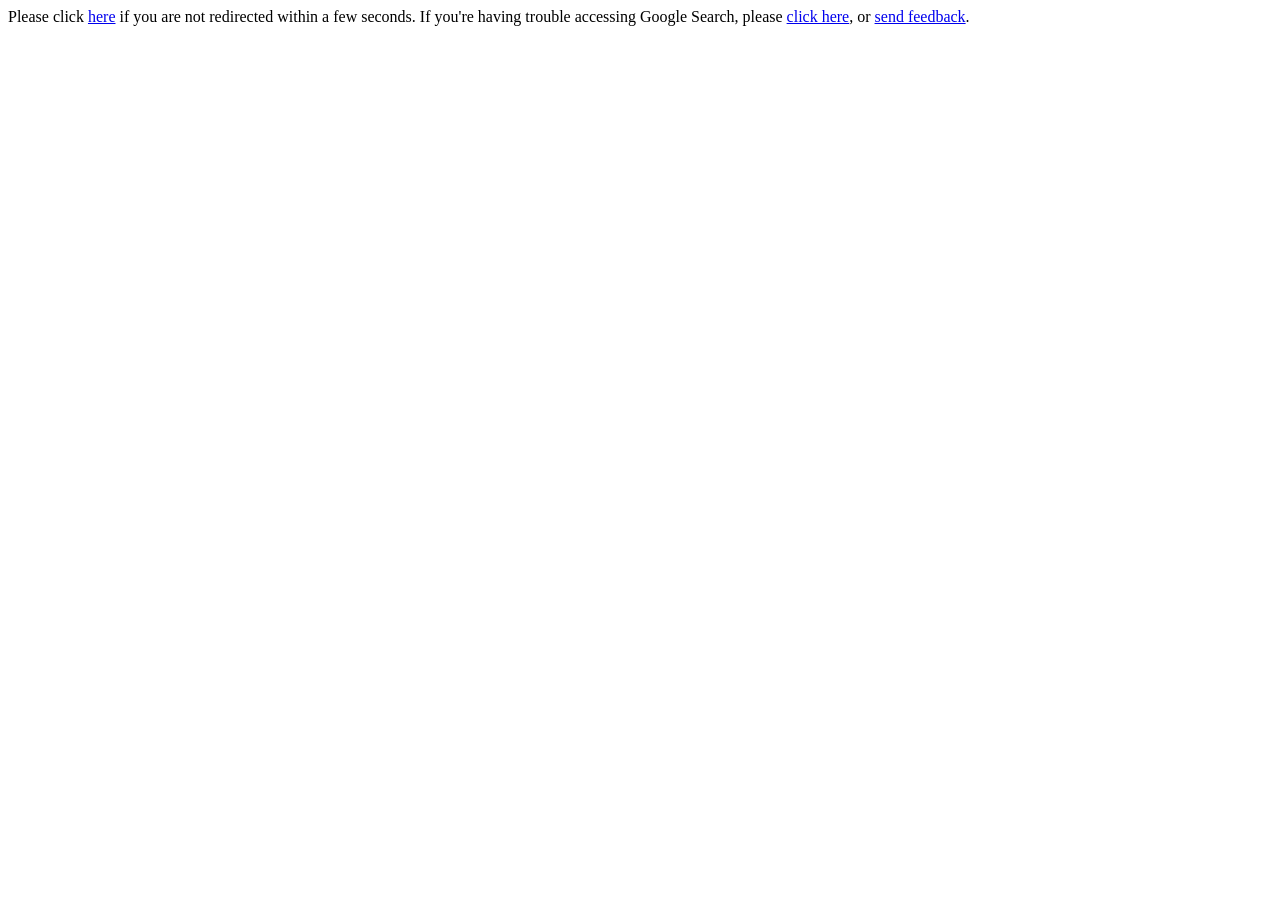
<file: tests/fixtures/google_enablejs_shell.html>
<!doctype html>
<!-- Minimized from the saved Google response: scripts and request tokens removed.
     No research results are represented by this fixture. -->
<html><head><title>Google Search</title>
<noscript><meta content="0;url=/httpservice/retry/enablejs" http-equiv="refresh"></noscript>
</head><body>
Please click <a href="/httpservice/retry/enablejs">here</a> if you are not redirected within a few seconds.
If you're having trouble accessing Google Search, please
<a href="/search?q=childhood+cancer+early+diagnosis+methods">click here</a>,
or <a href="https://support.google.com/websearch">send feedback</a>.
</body></html>
</file>
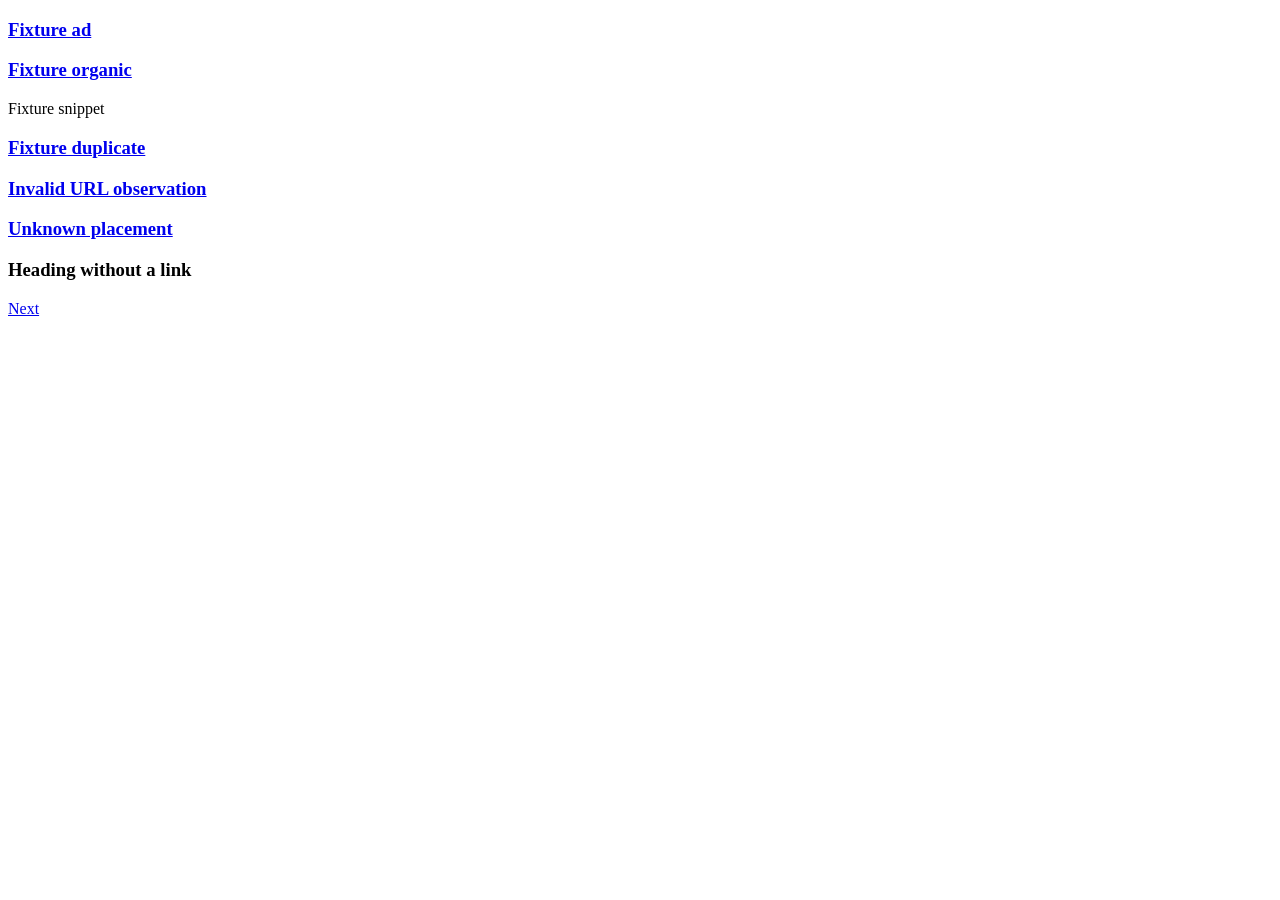
<file: tests/fixtures/results.html>
<!doctype html><title>Synthetic parser fixture — not a live response</title>
<div id="tads"><div data-text-ad><a href="https://ads.example/"><h3>Fixture ad</h3></a></div></div>
<div class="g"><a href="https://Example.org/page?utm_source=google&amp;id=1"><h3>Fixture organic</h3></a><div class="VwiC3b">Fixture snippet</div></div>
<div class="g"><a href="/url?q=https%3A%2F%2Fexample.org%2Fpage%3Fid%3D1"><h3>Fixture duplicate</h3></a></div>
<div class="g"><a href="javascript:void(0)"><h3>Invalid URL observation</h3></a></div>
<section><a href="https://unknown.example/"><h3>Unknown placement</h3></a></section>
<h3>Heading without a link</h3>
<a id="pnnext" href="/search?q=childhood+cancer+early+diagnosis+methods&amp;start=10">Next</a>
</file>
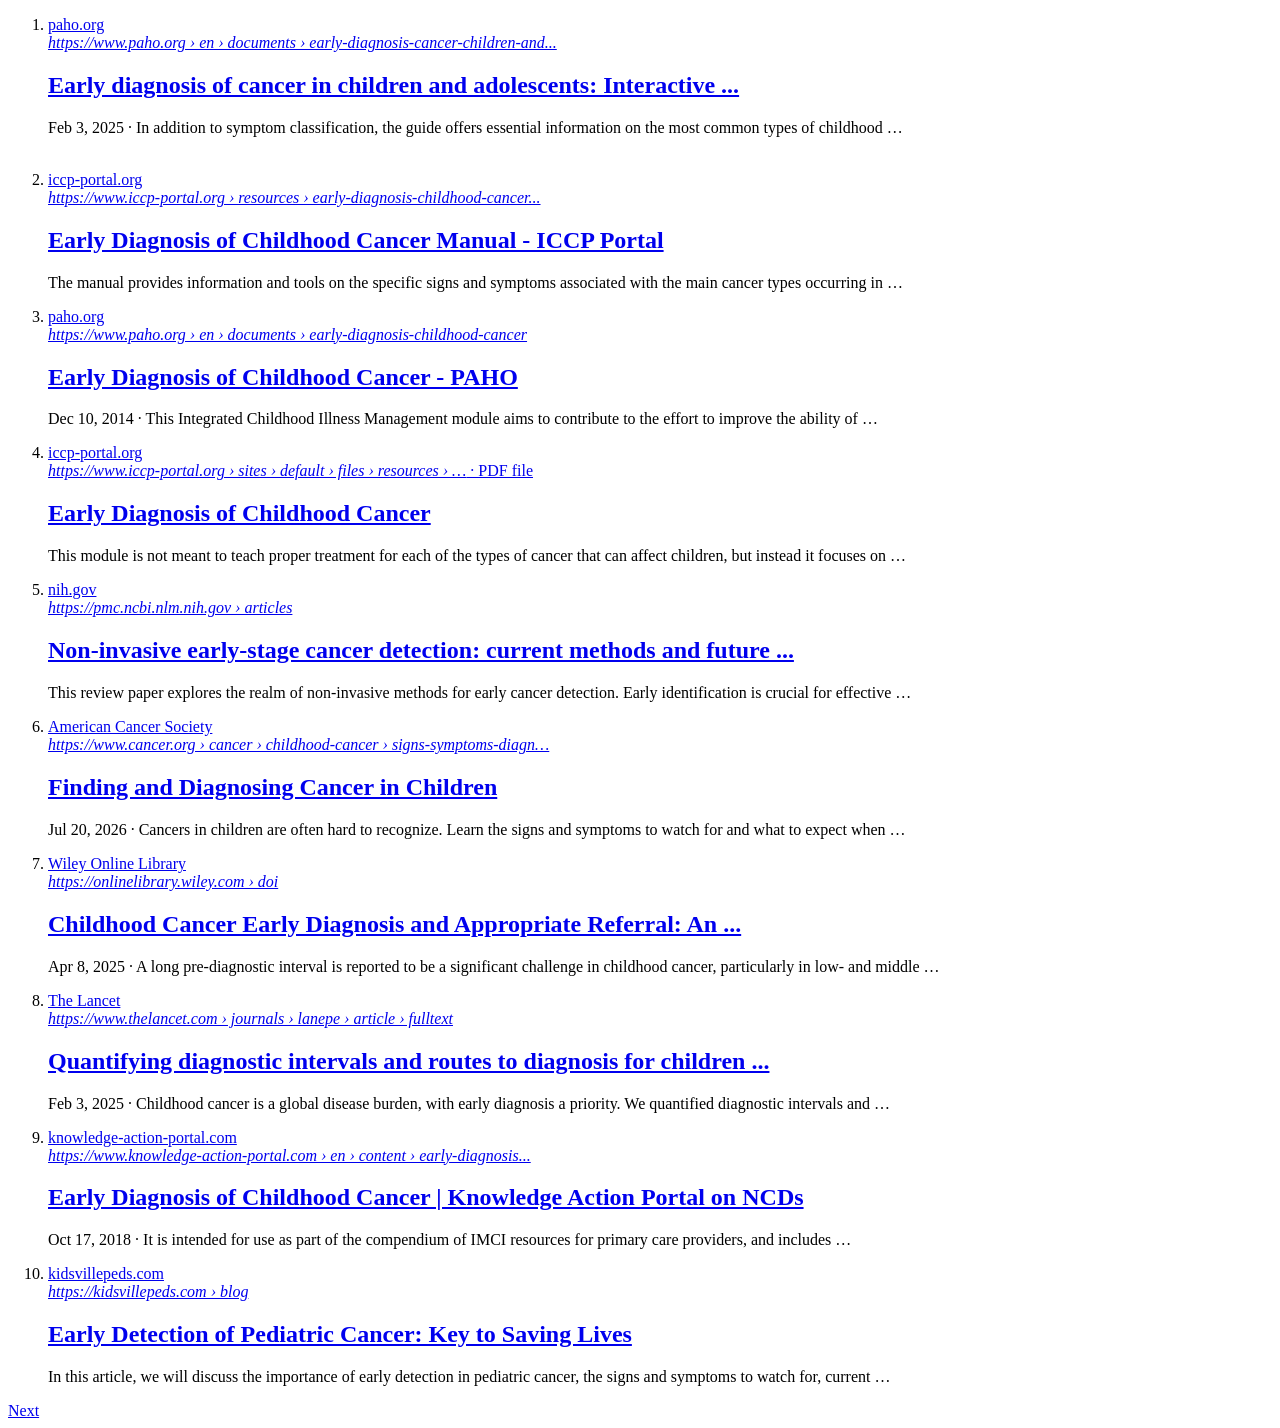
<file: tests/fixtures/scraperapi_bing.html>
<!doctype html><title>Sanitized provider fixture</title><ol id="b_results"><li class="b_algo" data-id="" iid="SERP.5492"><div class="b_tpcn"><a class="tilk" href="https://www.paho.org/en/documents/early-diagnosis-cancer-children-and-adolescents-interactive-quick-reference-guide"><div class="tpic"><div class="wr_fav"><div class="cico siteicon"><div class="rms_iac"></div></div></div></div><div class="tptxt"><div class="tptt">paho.org</div><div class="tpmeta"><div class="b_attribution"><cite>https://www.paho.org › en › documents › early-diagnosis-cancer-children-and...</cite></div></div></div></a></div><h2><a href="https://www.paho.org/en/documents/early-diagnosis-cancer-children-and-adolescents-interactive-quick-reference-guide">Early diagnosis of cancer in children and adolescents: Interactive ...</a></h2><div class="b_caption hasdl"><p class="b_lineclamp2"><span class="news_dt">Feb 3, 2025</span> · In addition to symptom classification, the guide offers essential information on the most common types of childhood …</p></div><div>   </div></li><li class="b_algo" data-id="" iid="SERP.5493"><div class="b_tpcn"><a class="tilk" href="https://www.iccp-portal.org/resources/early-diagnosis-childhood-cancer-manual"><div class="tpic"><div class="wr_fav"><div class="cico siteicon"><div class="rms_iac"></div></div></div></div><div class="tptxt"><div class="tptt">iccp-portal.org</div><div class="tpmeta"><div class="b_attribution"><cite>https://www.iccp-portal.org › resources › early-diagnosis-childhood-cancer...</cite></div></div></div></a></div><h2><a href="https://www.iccp-portal.org/resources/early-diagnosis-childhood-cancer-manual">Early Diagnosis of Childhood Cancer Manual - ICCP Portal</a></h2><div class="b_caption"><p class="b_lineclamp2">The manual provides information and tools on the specific signs and symptoms associated with the main cancer types occurring in …</p></div></li><li class="b_algo" data-id="" iid="SERP.5494"><div class="b_tpcn"><a class="tilk" href="https://www.paho.org/en/documents/early-diagnosis-childhood-cancer"><div class="tpic"><div class="wr_fav"><div class="cico siteicon"><div class="rms_iac"></div></div></div></div><div class="tptxt"><div class="tptt">paho.org</div><div class="tpmeta"><div class="b_attribution"><cite>https://www.paho.org › en › documents › early-diagnosis-childhood-cancer</cite></div></div></div></a></div><h2><a href="https://www.paho.org/en/documents/early-diagnosis-childhood-cancer">Early Diagnosis of Childhood Cancer - PAHO</a></h2><div class="b_caption"><p class="b_lineclamp2"><span class="news_dt">Dec 10, 2014</span> · This Integrated Childhood Illness Management module aims to contribute to the effort to improve the ability of …</p></div></li><li class="b_algo" data-id="" iid="SERP.5495"><div class="b_tpcn"><a class="tilk" href="https://www.iccp-portal.org/sites/default/files/resources/Manual%20AIEPI_ENG.pdf"><div class="tpic"><div class="wr_fav"><div class="cico siteicon"><div class="rms_iac"></div></div></div></div><div class="tptxt"><div class="tptt">iccp-portal.org</div><div class="tpmeta"><div class="b_attribution"><cite>https://www.iccp-portal.org › sites › default › files › resources › …</cite> · PDF file</div></div></div></a></div><h2><a href="https://www.iccp-portal.org/sites/default/files/resources/Manual%20AIEPI_ENG.pdf">Early Diagnosis of Childhood Cancer</a></h2><div class="b_caption"><p class="b_lineclamp2">This module is not meant to teach proper treatment for each of the types of cancer that can affect children, but instead it focuses on …</p></div></li><li class="b_algo" data-id="" iid="SERP.5496"><div class="b_tpcn"><a class="tilk" href="https://pmc.ncbi.nlm.nih.gov/articles/PMC11663200/"><div class="tpic"><div class="wr_fav"><div class="cico siteicon"><div class="rms_iac"></div></div></div></div><div class="tptxt"><div class="tptt">nih.gov</div><div class="tpmeta"><div class="b_attribution"><cite>https://pmc.ncbi.nlm.nih.gov › articles</cite></div></div></div></a></div><h2><a href="https://pmc.ncbi.nlm.nih.gov/articles/PMC11663200/">Non-invasive early-stage cancer detection: current methods and future ...</a></h2><div class="b_caption"><p class="b_lineclamp2">This review paper explores the realm of non-invasive methods for early cancer detection. Early identification is crucial for effective …</p></div></li><li class="b_algo" data-id="" iid="SERP.5497"><div class="b_tpcn"><a class="tilk" href="https://www.cancer.org/cancer/childhood-cancer/signs-symptoms-diagnosis.html"><div class="tpic"><div class="wr_fav"><div class="cico siteicon"><div class="rms_iac"></div></div></div></div><div class="tptxt"><div class="tptt">American Cancer Society</div><div class="tpmeta"><div class="b_attribution"><cite>https://www.cancer.org › cancer › childhood-cancer › signs-symptoms-diagn…</cite></div></div></div></a></div><h2><a href="https://www.cancer.org/cancer/childhood-cancer/signs-symptoms-diagnosis.html">Finding and Diagnosing Cancer in Children</a></h2><div class="b_caption"><p class="b_lineclamp2"><span class="news_dt">Jul 20, 2026</span> · Cancers in children are often hard to recognize. Learn the signs and symptoms to watch for and what to expect when …</p></div></li><li class="b_algo" data-id="" iid="SERP.5498"><div class="b_tpcn"><a class="tilk" href="https://onlinelibrary.wiley.com/doi/10.1002/pbc.31702?msockid=20e7acef729d648e1c41b4ff73906532"><div class="tpic"><div class="wr_fav"><div class="cico siteicon"><div class="rms_iac"></div></div></div></div><div class="tptxt"><div class="tptt">Wiley Online Library</div><div class="tpmeta"><div class="b_attribution"><cite>https://onlinelibrary.wiley.com › doi</cite></div></div></div></a></div><h2><a href="https://onlinelibrary.wiley.com/doi/10.1002/pbc.31702?msockid=20e7acef729d648e1c41b4ff73906532">Childhood Cancer Early Diagnosis and Appropriate Referral: An ...</a></h2><div class="b_caption"><p class="b_lineclamp2"><span class="news_dt">Apr 8, 2025</span> · A long pre-diagnostic interval is reported to be a significant challenge in childhood cancer, particularly in low- and middle …</p></div></li><li class="b_algo" data-id="" iid="SERP.5499"><div class="b_tpcn"><a class="tilk" href="https://www.thelancet.com/journals/lanepe/article/PIIS2666-7762(25)00121-8/fulltext"><div class="tpic"><div class="wr_fav"><div class="cico siteicon"><div class="rms_iac"></div></div></div></div><div class="tptxt"><div class="tptt">The Lancet</div><div class="tpmeta"><div class="b_attribution"><cite>https://www.thelancet.com › journals › lanepe › article › fulltext</cite></div></div></div></a></div><h2><a href="https://www.thelancet.com/journals/lanepe/article/PIIS2666-7762(25)00121-8/fulltext">Quantifying diagnostic intervals and routes to diagnosis for children ...</a></h2><div class="b_caption"><p class="b_lineclamp2"><span class="news_dt">Feb 3, 2025</span> · Childhood cancer is a global disease burden, with early diagnosis a priority. We quantified diagnostic intervals and …</p></div></li><li class="b_algo" data-id="" iid="SERP.5500"><div class="b_tpcn"><a class="tilk" href="https://www.knowledge-action-portal.com/en/content/early-diagnosis-childhood-cancer"><div class="tpic"><div class="wr_fav"><div class="cico siteicon"><div class="rms_iac"></div></div></div></div><div class="tptxt"><div class="tptt">knowledge-action-portal.com</div><div class="tpmeta"><div class="b_attribution"><cite>https://www.knowledge-action-portal.com › en › content › early-diagnosis...</cite></div></div></div></a></div><h2><a href="https://www.knowledge-action-portal.com/en/content/early-diagnosis-childhood-cancer">Early Diagnosis of Childhood Cancer | Knowledge Action Portal on NCDs</a></h2><div class="b_caption"><p class="b_lineclamp2"><span class="news_dt">Oct 17, 2018</span> · It is intended for use as part of the compendium of IMCI resources for primary care providers, and includes …</p></div></li><li class="b_algo" data-id="" iid="SERP.5501"><div class="b_tpcn"><a class="tilk" href="https://kidsvillepeds.com/blog/1255723-early-detection-of-pediatric-cancer-importance-and-strategies-for-saving-lives/"><div class="tpic"><div class="wr_fav"><div class="cico siteicon"><div class="rms_iac"></div></div></div></div><div class="tptxt"><div class="tptt">kidsvillepeds.com</div><div class="tpmeta"><div class="b_attribution"><cite>https://kidsvillepeds.com › blog</cite></div></div></div></a></div><h2><a href="https://kidsvillepeds.com/blog/1255723-early-detection-of-pediatric-cancer-importance-and-strategies-for-saving-lives/">Early Detection of Pediatric Cancer: Key to Saving Lives</a></h2><div class="b_caption"><p class="b_lineclamp2">In this article, we will discuss the importance of early detection in pediatric cancer, the signs and symptoms to watch for, current …</p></div></li></ol><a class="sb_pagN" href="https://www.bing.com/search?q=childhood+cancer+early+diagnosis+methods&first=11">Next</a>
</file>
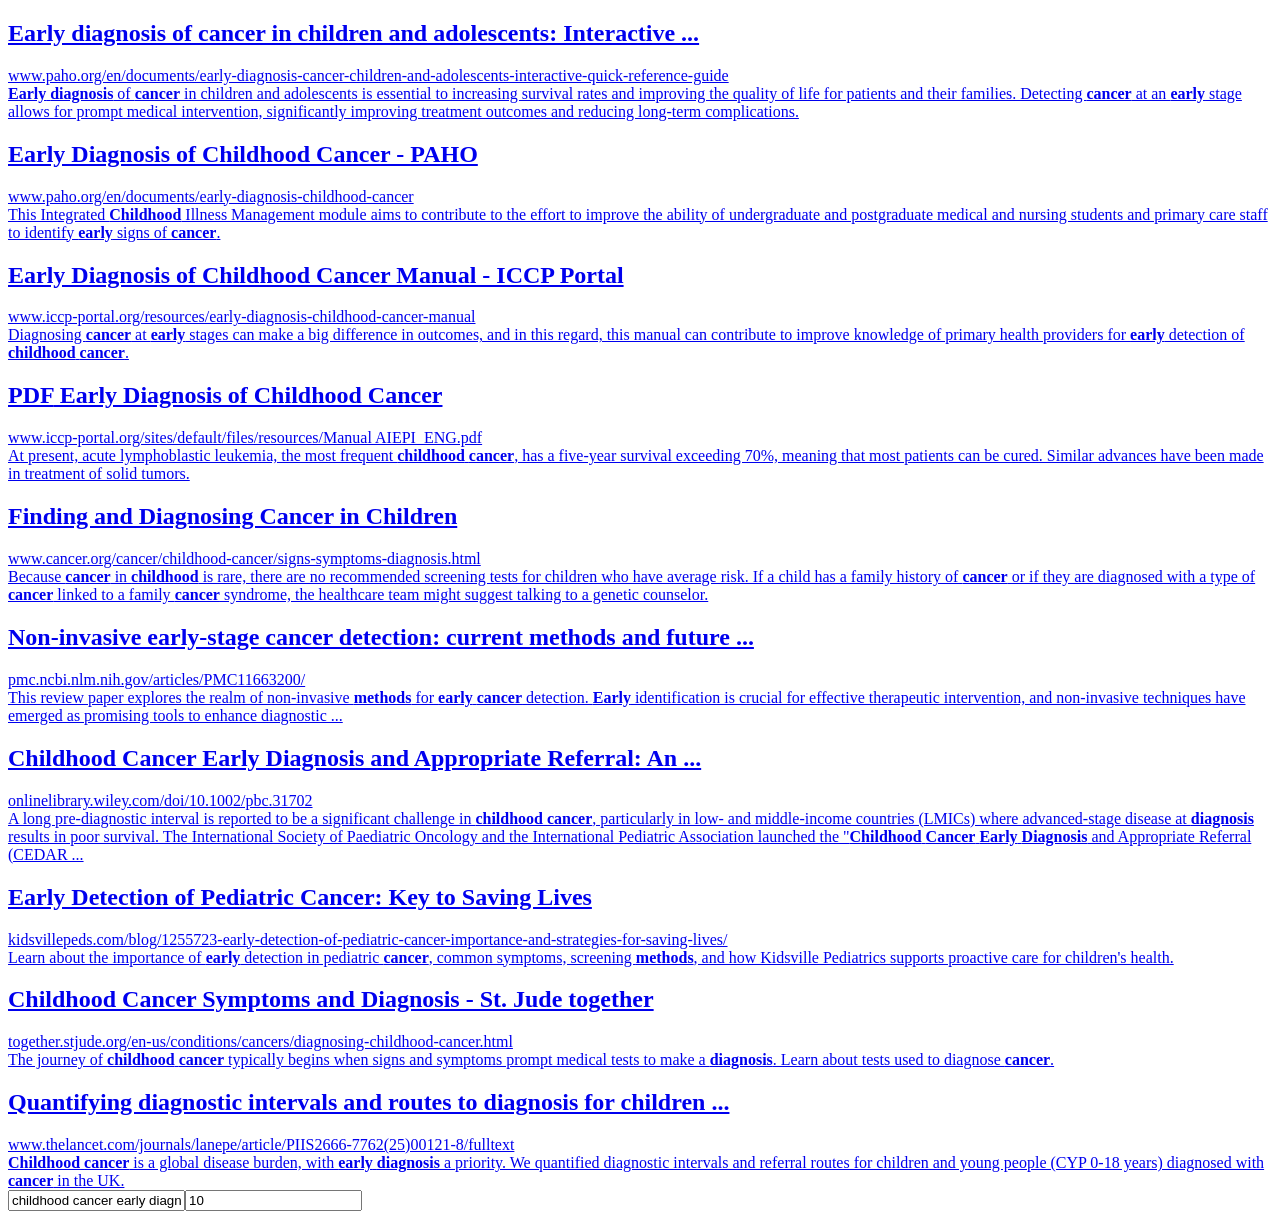
<file: tests/fixtures/scraperapi_duckduckgo.html>
<!doctype html><title>Sanitized provider fixture</title><div class="result results_links results_links_deep web-result">
<div class="links_main links_deep result__body"> <!-- This is the visible part -->
<h2 class="result__title">
<a class="result__a" href="https://www.paho.org/en/documents/early-diagnosis-cancer-children-and-adolescents-interactive-quick-reference-guide">Early diagnosis of cancer in children and adolescents: Interactive ...</a>
</h2>
<div class="result__extras">
<div class="result__extras__url">
<span class="result__icon">
<a href="https://www.paho.org/en/documents/early-diagnosis-cancer-children-and-adolescents-interactive-quick-reference-guide">

</a>
</span>
<a class="result__url" href="https://www.paho.org/en/documents/early-diagnosis-cancer-children-and-adolescents-interactive-quick-reference-guide">
                            www.paho.org/en/documents/early-diagnosis-cancer-children-and-adolescents-interactive-quick-reference-guide
                          </a>
</div>
</div>
<a class="result__snippet" href="https://www.paho.org/en/documents/early-diagnosis-cancer-children-and-adolescents-interactive-quick-reference-guide"><b>Early</b> <b>diagnosis</b> of <b>cancer</b> in children and adolescents is essential to increasing survival rates and improving the quality of life for patients and their families. Detecting <b>cancer</b> at an <b>early</b> stage allows for prompt medical intervention, significantly improving treatment outcomes and reducing long-term complications.</a>
<div class="clear"></div>
</div>
</div><div class="result results_links results_links_deep web-result">
<div class="links_main links_deep result__body"> <!-- This is the visible part -->
<h2 class="result__title">
<a class="result__a" href="https://www.paho.org/en/documents/early-diagnosis-childhood-cancer">Early Diagnosis of Childhood Cancer - PAHO</a>
</h2>
<div class="result__extras">
<div class="result__extras__url">
<span class="result__icon">
<a href="https://www.paho.org/en/documents/early-diagnosis-childhood-cancer">

</a>
</span>
<a class="result__url" href="https://www.paho.org/en/documents/early-diagnosis-childhood-cancer">
                            www.paho.org/en/documents/early-diagnosis-childhood-cancer
                          </a>
</div>
</div>
<a class="result__snippet" href="https://www.paho.org/en/documents/early-diagnosis-childhood-cancer">This Integrated <b>Childhood</b> Illness Management module aims to contribute to the effort to improve the ability of undergraduate and postgraduate medical and nursing students and primary care staff to identify <b>early</b> signs of <b>cancer</b>.</a>
<div class="clear"></div>
</div>
</div><div class="result results_links results_links_deep web-result">
<div class="links_main links_deep result__body"> <!-- This is the visible part -->
<h2 class="result__title">
<a class="result__a" href="https://www.iccp-portal.org/resources/early-diagnosis-childhood-cancer-manual">Early Diagnosis of Childhood Cancer Manual - ICCP Portal</a>
</h2>
<div class="result__extras">
<div class="result__extras__url">
<span class="result__icon">
<a href="https://www.iccp-portal.org/resources/early-diagnosis-childhood-cancer-manual">

</a>
</span>
<a class="result__url" href="https://www.iccp-portal.org/resources/early-diagnosis-childhood-cancer-manual">
                            www.iccp-portal.org/resources/early-diagnosis-childhood-cancer-manual
                          </a>
</div>
</div>
<a class="result__snippet" href="https://www.iccp-portal.org/resources/early-diagnosis-childhood-cancer-manual">Diagnosing <b>cancer</b> at <b>early</b> stages can make a big difference in outcomes, and in this regard, this manual can contribute to improve knowledge of primary health providers for <b>early</b> detection of <b>childhood</b> <b>cancer</b>.</a>
<div class="clear"></div>
</div>
</div><div class="result results_links results_links_deep web-result">
<div class="links_main links_deep result__body"> <!-- This is the visible part -->
<h2 class="result__title">
<a class="result__a" href="https://www.iccp-portal.org/sites/default/files/resources/Manual%20AIEPI_ENG.pdf"><span class="result__type">PDF</span> Early Diagnosis of Childhood Cancer</a>
</h2>
<div class="result__extras">
<div class="result__extras__url">
<span class="result__icon">
<a href="https://www.iccp-portal.org/sites/default/files/resources/Manual%20AIEPI_ENG.pdf">

</a>
</span>
<a class="result__url" href="https://www.iccp-portal.org/sites/default/files/resources/Manual%20AIEPI_ENG.pdf">
                            www.iccp-portal.org/sites/default/files/resources/Manual AIEPI_ENG.pdf
                          </a>
</div>
</div>
<a class="result__snippet" href="https://www.iccp-portal.org/sites/default/files/resources/Manual%20AIEPI_ENG.pdf">At present, acute lymphoblastic leukemia, the most frequent <b>childhood</b> <b>cancer</b>, has a five-year survival exceeding 70%, meaning that most patients can be cured. Similar advances have been made in treatment of solid tumors.</a>
<div class="clear"></div>
</div>
</div><div class="result results_links results_links_deep web-result">
<div class="links_main links_deep result__body"> <!-- This is the visible part -->
<h2 class="result__title">
<a class="result__a" href="https://www.cancer.org/cancer/childhood-cancer/signs-symptoms-diagnosis.html">Finding and Diagnosing Cancer in Children</a>
</h2>
<div class="result__extras">
<div class="result__extras__url">
<span class="result__icon">
<a href="https://www.cancer.org/cancer/childhood-cancer/signs-symptoms-diagnosis.html">

</a>
</span>
<a class="result__url" href="https://www.cancer.org/cancer/childhood-cancer/signs-symptoms-diagnosis.html">
                            www.cancer.org/cancer/childhood-cancer/signs-symptoms-diagnosis.html
                          </a>
</div>
</div>
<a class="result__snippet" href="https://www.cancer.org/cancer/childhood-cancer/signs-symptoms-diagnosis.html">Because <b>cancer</b> in <b>childhood</b> is rare, there are no recommended screening tests for children who have average risk. If a child has a family history of <b>cancer</b> or if they are diagnosed with a type of <b>cancer</b> linked to a family <b>cancer</b> syndrome, the healthcare team might suggest talking to a genetic counselor.</a>
<div class="clear"></div>
</div>
</div><div class="result results_links results_links_deep web-result">
<div class="links_main links_deep result__body"> <!-- This is the visible part -->
<h2 class="result__title">
<a class="result__a" href="https://pmc.ncbi.nlm.nih.gov/articles/PMC11663200/">Non-invasive early-stage cancer detection: current methods and future ...</a>
</h2>
<div class="result__extras">
<div class="result__extras__url">
<span class="result__icon">
<a href="https://pmc.ncbi.nlm.nih.gov/articles/PMC11663200/">

</a>
</span>
<a class="result__url" href="https://pmc.ncbi.nlm.nih.gov/articles/PMC11663200/">
                            pmc.ncbi.nlm.nih.gov/articles/PMC11663200/
                          </a>
</div>
</div>
<a class="result__snippet" href="https://pmc.ncbi.nlm.nih.gov/articles/PMC11663200/">This review paper explores the realm of non-invasive <b>methods</b> for <b>early</b> <b>cancer</b> detection. <b>Early</b> identification is crucial for effective therapeutic intervention, and non-invasive techniques have emerged as promising tools to enhance diagnostic ...</a>
<div class="clear"></div>
</div>
</div><div class="result results_links results_links_deep web-result">
<div class="links_main links_deep result__body"> <!-- This is the visible part -->
<h2 class="result__title">
<a class="result__a" href="https://onlinelibrary.wiley.com/doi/10.1002/pbc.31702">Childhood Cancer Early Diagnosis and Appropriate Referral: An ...</a>
</h2>
<div class="result__extras">
<div class="result__extras__url">
<span class="result__icon">
<a href="https://onlinelibrary.wiley.com/doi/10.1002/pbc.31702">

</a>
</span>
<a class="result__url" href="https://onlinelibrary.wiley.com/doi/10.1002/pbc.31702">
                            onlinelibrary.wiley.com/doi/10.1002/pbc.31702
                          </a>
</div>
</div>
<a class="result__snippet" href="https://onlinelibrary.wiley.com/doi/10.1002/pbc.31702">A long pre-diagnostic interval is reported to be a significant challenge in <b>childhood</b> <b>cancer</b>, particularly in low- and middle-income countries (LMICs) where advanced-stage disease at <b>diagnosis</b> results in poor survival. The International Society of Paediatric Oncology and the International Pediatric Association launched the "<b>Childhood</b> <b>Cancer</b> <b>Early</b> <b>Diagnosis</b> and Appropriate Referral (CEDAR ...</a>
<div class="clear"></div>
</div>
</div><div class="result results_links results_links_deep web-result">
<div class="links_main links_deep result__body"> <!-- This is the visible part -->
<h2 class="result__title">
<a class="result__a" href="https://kidsvillepeds.com/blog/1255723-early-detection-of-pediatric-cancer-importance-and-strategies-for-saving-lives/">Early Detection of Pediatric Cancer: Key to Saving Lives</a>
</h2>
<div class="result__extras">
<div class="result__extras__url">
<span class="result__icon">
<a href="https://kidsvillepeds.com/blog/1255723-early-detection-of-pediatric-cancer-importance-and-strategies-for-saving-lives/">

</a>
</span>
<a class="result__url" href="https://kidsvillepeds.com/blog/1255723-early-detection-of-pediatric-cancer-importance-and-strategies-for-saving-lives/">
                            kidsvillepeds.com/blog/1255723-early-detection-of-pediatric-cancer-importance-and-strategies-for-saving-lives/
                          </a>
</div>
</div>
<a class="result__snippet" href="https://kidsvillepeds.com/blog/1255723-early-detection-of-pediatric-cancer-importance-and-strategies-for-saving-lives/">Learn about the importance of <b>early</b> detection in pediatric <b>cancer</b>, common symptoms, screening <b>methods</b>, and how Kidsville Pediatrics supports proactive care for children's health.</a>
<div class="clear"></div>
</div>
</div><div class="result results_links results_links_deep web-result">
<div class="links_main links_deep result__body"> <!-- This is the visible part -->
<h2 class="result__title">
<a class="result__a" href="https://together.stjude.org/en-us/conditions/cancers/diagnosing-childhood-cancer.html">Childhood Cancer Symptoms and Diagnosis - St. Jude together</a>
</h2>
<div class="result__extras">
<div class="result__extras__url">
<span class="result__icon">
<a href="https://together.stjude.org/en-us/conditions/cancers/diagnosing-childhood-cancer.html">

</a>
</span>
<a class="result__url" href="https://together.stjude.org/en-us/conditions/cancers/diagnosing-childhood-cancer.html">
                            together.stjude.org/en-us/conditions/cancers/diagnosing-childhood-cancer.html
                          </a>
</div>
</div>
<a class="result__snippet" href="https://together.stjude.org/en-us/conditions/cancers/diagnosing-childhood-cancer.html">The journey of <b>childhood</b> <b>cancer</b> typically begins when signs and symptoms prompt medical tests to make a <b>diagnosis</b>. Learn about tests used to diagnose <b>cancer</b>.</a>
<div class="clear"></div>
</div>
</div><div class="result results_links results_links_deep web-result">
<div class="links_main links_deep result__body"> <!-- This is the visible part -->
<h2 class="result__title">
<a class="result__a" href="https://www.thelancet.com/journals/lanepe/article/PIIS2666-7762(25)00121-8/fulltext">Quantifying diagnostic intervals and routes to diagnosis for children ...</a>
</h2>
<div class="result__extras">
<div class="result__extras__url">
<span class="result__icon">
<a href="https://www.thelancet.com/journals/lanepe/article/PIIS2666-7762(25)00121-8/fulltext">

</a>
</span>
<a class="result__url" href="https://www.thelancet.com/journals/lanepe/article/PIIS2666-7762(25)00121-8/fulltext">
                            www.thelancet.com/journals/lanepe/article/PIIS2666-7762(25)00121-8/fulltext
                          </a>
</div>
</div>
<a class="result__snippet" href="https://www.thelancet.com/journals/lanepe/article/PIIS2666-7762(25)00121-8/fulltext"><b>Childhood</b> <b>cancer</b> is a global disease burden, with <b>early</b> <b>diagnosis</b> a priority. We quantified diagnostic intervals and referral routes for children and young people (CYP 0-18 years) diagnosed with <b>cancer</b> in the UK.</a>
<div class="clear"></div>
</div>
</div><form><input name="q" value="childhood cancer early diagnosis methods"><input name="s" value="10"></form>
</file>
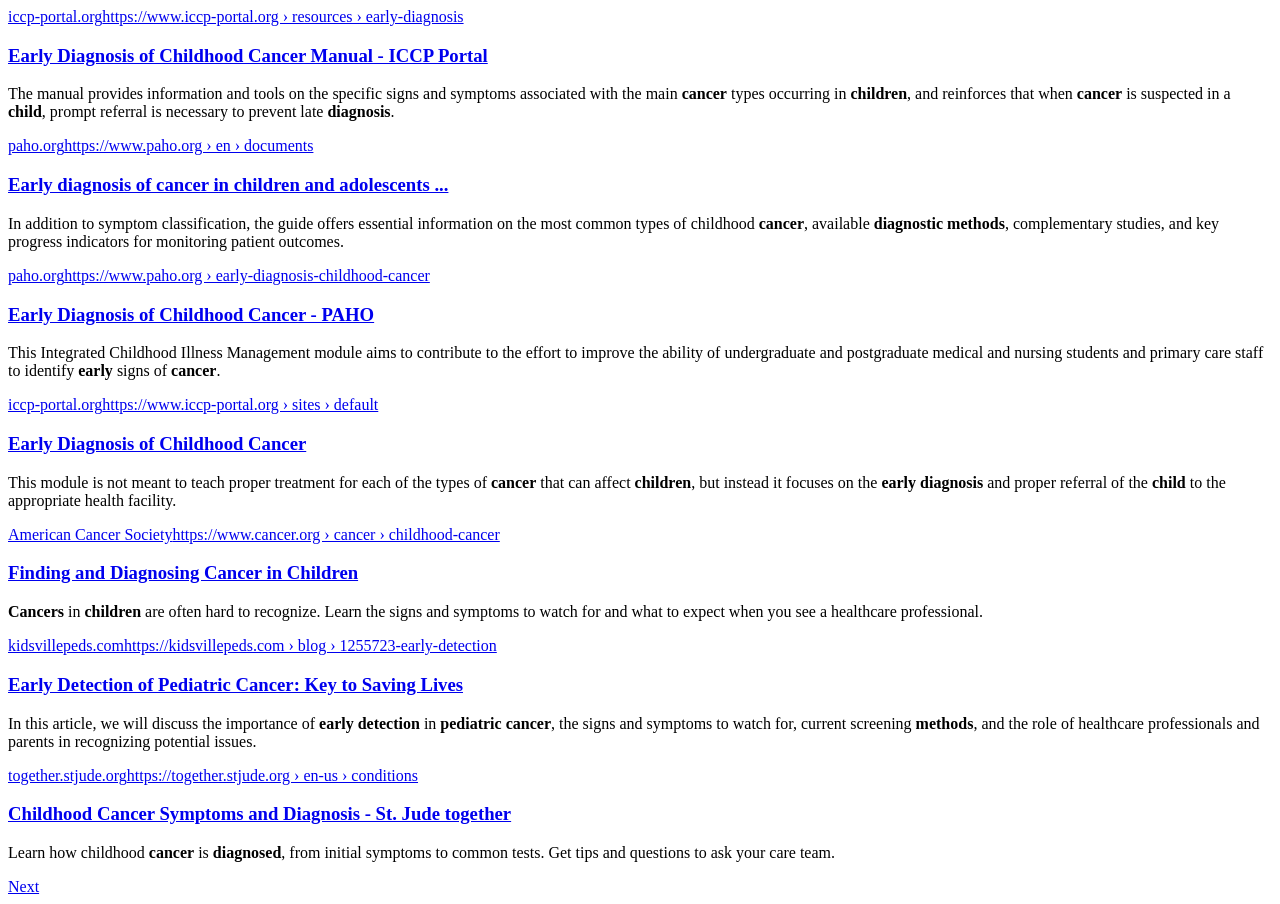
<file: tests/fixtures/scraperapi_yahoo.html>
<!doctype html><title>Sanitized provider fixture</title><div id="web"><div class="dd fst algo algo-sr relsrch Sr" data-794="660332c29eaa8c" data-yga='{"yModuleName":"Sr","yT1Pos":"CMiddle","yT2Pos":1,"yModType":"algo"}'><div class="compTitle options-toggle"><a class="d-ib va-top mt-38 mb-4 mxw-100p" data-matarget="algo" href="https://www.iccp-portal.org/resources/early-diagnosis-childhood-cancer-manual"><div class="d-ib p-abs t-0 l-0 fz-13 lh-16 fc-dustygray wr-bw ls-n fw-m"><div class="thmb algo-favicon bd-1-E3E3E3 bdr-100 p-5 bgc-4th w-16 h-16 va-mid mr-8"></div><span class="d-ib va-mid"><span class="fc-141414 d-b">iccp-portal.org</span>https://www.iccp-portal.org › resources › early-diagnosis</span></div><h3 class="title fc-2015C2-imp pt-6 ivmt-6 mxw-100p"><span class="d-b fz-20 lh-24 tc ls-024 fw-500">Early Diagnosis of Childhood Cancer Manual - ICCP Portal</span></h3></a></div><div class="compText aAbs"><p class="fc-dustygray fz-14 lh-22 ls-02 mah-44 ov-h d-box fbox-ov fbox-lc2"> The manual provides information and tools on the specific signs and symptoms associated with the main <b>cancer</b> types occurring in <b>children</b>, and reinforces that when <b>cancer</b> is suspected in a <b>child</b>, prompt referral is necessary to prevent late <b>diagnosis</b>. </p></div></div><div class="dd lst algo algo-sr relsrch Sr" data-794="660332c29eeed8" data-yga='{"yModuleName":"Sr","yT1Pos":"CMiddle","yT2Pos":2,"yModType":"algo"}'><div class="compTitle options-toggle"><a class="d-ib va-top mt-38 mb-4 mxw-100p" data-matarget="algo" href="https://www.paho.org/en/documents/early-diagnosis-cancer-children-and-adolescents-interactive-quick-reference-guide"><div class="d-ib p-abs t-0 l-0 fz-13 lh-16 fc-dustygray wr-bw ls-n fw-m"><div class="thmb algo-favicon bd-1-E3E3E3 bdr-100 p-5 bgc-4th w-16 h-16 va-mid mr-8"></div><span class="d-ib va-mid"><span class="fc-141414 d-b">paho.org</span>https://www.paho.org › en › documents</span></div><h3 class="title fc-2015C2-imp pt-6 ivmt-6 mxw-100p"><span class="d-b fz-20 lh-24 tc ls-024 fw-500">Early diagnosis of cancer in children and adolescents ...</span></h3></a></div><div class="compText aAbs"><p class="fc-dustygray fz-14 lh-22 ls-02 mah-44 ov-h d-box fbox-ov fbox-lc2"> In addition to symptom classification, the guide offers essential information on the most common types of childhood <b>cancer</b>, available <b>diagnostic</b> <b>methods</b>, complementary studies, and key progress indicators for monitoring patient outcomes. </p></div></div><div class="dd fst algo algo-sr relsrch Sr" data-794="660332c2a23780" data-yga='{"yModuleName":"Sr","yT1Pos":"CMiddle","yT2Pos":5,"yModType":"algo"}'><div class="compTitle options-toggle"><a class="d-ib va-top mt-38 mb-4 mxw-100p" data-matarget="algo" href="https://www.paho.org/en/documents/early-diagnosis-childhood-cancer"><div class="d-ib p-abs t-0 l-0 fz-13 lh-16 fc-dustygray wr-bw ls-n fw-m"><div class="thmb algo-favicon bd-1-E3E3E3 bdr-100 p-5 bgc-4th w-16 h-16 va-mid mr-8"></div><span class="d-ib va-mid"><span class="fc-141414 d-b">paho.org</span>https://www.paho.org › early-diagnosis-childhood-cancer</span></div><h3 class="title fc-2015C2-imp pt-6 ivmt-6 mxw-100p"><span class="d-b fz-20 lh-24 tc ls-024 fw-500">Early Diagnosis of Childhood Cancer - PAHO</span></h3></a></div><div class="compText aAbs"><p class="fc-dustygray fz-14 lh-22 ls-02 mah-44 ov-h d-box fbox-ov fbox-lc2"> This Integrated Childhood Illness Management module aims to contribute to the effort to improve the ability of undergraduate and postgraduate medical and nursing students and primary care staff to identify <b>early</b> signs of <b>cancer</b>. </p></div></div><div class="dd algo algo-sr relsrch Sr" data-794="660332c2a251ac" data-yga='{"yModuleName":"Sr","yT1Pos":"CMiddle","yT2Pos":6,"yModType":"algo"}'><div class="compTitle options-toggle"><a class="d-ib va-top mt-38 mb-4 mxw-100p" data-matarget="algo" href="https://www.iccp-portal.org/sites/default/files/resources/Manual%20AIEPI_ENG.pdf"><div class="d-ib p-abs t-0 l-0 fz-13 lh-16 fc-dustygray wr-bw ls-n fw-m"><div class="thmb algo-favicon bd-1-E3E3E3 bdr-100 p-5 bgc-4th w-16 h-16 va-mid mr-8"></div><span class="d-ib va-mid"><span class="fc-141414 d-b">iccp-portal.org</span>https://www.iccp-portal.org › sites › default</span></div><h3 class="title fc-2015C2-imp pt-6 ivmt-6 mxw-100p"><span class="d-b fz-20 lh-24 tc ls-024 fw-500">Early Diagnosis of Childhood Cancer</span></h3></a></div><div class="compText aAbs"><p class="fc-dustygray fz-14 lh-22 ls-02 mah-44 ov-h d-box fbox-ov fbox-lc2"> This module is not meant to teach proper treatment for each of the types of <b>cancer</b> that can affect <b>children</b>, but instead it focuses on the <b>early</b> <b>diagnosis</b> and proper referral of the <b>child</b> to the appropriate health facility. </p></div></div><div class="dd algo algo-sr relsrch Sr" data-794="660332c2a29fe8" data-yga='{"yModuleName":"Sr","yT1Pos":"CMiddle","yT2Pos":7,"yModType":"algo"}'><div class="compTitle options-toggle"><a class="d-ib va-top mt-38 mb-4 mxw-100p" data-matarget="algo" href="https://www.cancer.org/cancer/childhood-cancer/signs-symptoms-diagnosis.html"><div class="d-ib p-abs t-0 l-0 fz-13 lh-16 fc-dustygray wr-bw ls-n fw-m"><div class="thmb algo-favicon bd-1-E3E3E3 bdr-100 p-5 bgc-4th w-16 h-16 va-mid mr-8"></div><span class="d-ib va-mid"><span class="fc-141414 d-b">American Cancer Society</span>https://www.cancer.org › cancer › childhood-cancer</span></div><h3 class="title fc-2015C2-imp pt-6 ivmt-6 mxw-100p"><span class="d-b fz-20 lh-24 tc ls-024 fw-500">Finding and Diagnosing Cancer in Children</span></h3></a></div><div class="compText aAbs"><p class="fc-dustygray fz-14 lh-22 ls-02 mah-44 ov-h d-box fbox-ov fbox-lc2"> <b>Cancers</b> in <b>children</b> are often hard to recognize. Learn the signs and symptoms to watch for and what to expect when you see a healthcare professional. </p></div></div><div class="dd algo algo-sr relsrch Sr" data-794="660332c2a2a1a0" data-yga='{"yModuleName":"Sr","yT1Pos":"CMiddle","yT2Pos":8,"yModType":"algo"}'><div class="compTitle options-toggle"><a class="d-ib va-top mt-38 mb-4 mxw-100p" data-matarget="algo" href="https://kidsvillepeds.com/blog/1255723-early-detection-of-pediatric-cancer-importance-and-strategies-for-saving-lives/"><div class="d-ib p-abs t-0 l-0 fz-13 lh-16 fc-dustygray wr-bw ls-n fw-m"><div class="thmb algo-favicon bd-1-E3E3E3 bdr-100 p-5 bgc-4th w-16 h-16 va-mid mr-8"></div><span class="d-ib va-mid"><span class="fc-141414 d-b">kidsvillepeds.com</span>https://kidsvillepeds.com › blog › 1255723-early-detection</span></div><h3 class="title fc-2015C2-imp pt-6 ivmt-6 mxw-100p"><span class="d-b fz-20 lh-24 tc ls-024 fw-500">Early Detection of Pediatric Cancer: Key to Saving Lives</span></h3></a></div><div class="compText aAbs"><p class="fc-dustygray fz-14 lh-22 ls-02 mah-44 ov-h d-box fbox-ov fbox-lc2"> In this article, we will discuss the importance of <b>early</b> <b>detection</b> in <b>pediatric</b> <b>cancer</b>, the signs and symptoms to watch for, current screening <b>methods</b>, and the role of healthcare professionals and parents in recognizing potential issues. </p></div></div><div class="dd lst algo algo-sr relsrch Sr" data-794="660332c2a2e6a4" data-yga='{"yModuleName":"Sr","yT1Pos":"CMiddle","yT2Pos":9,"yModType":"algo"}'><div class="compTitle options-toggle"><a class="d-ib va-top mt-38 mb-4 mxw-100p" data-matarget="algo" href="https://together.stjude.org/en-us/conditions/cancers/diagnosing-childhood-cancer.html"><div class="d-ib p-abs t-0 l-0 fz-13 lh-16 fc-dustygray wr-bw ls-n fw-m"><div class="thmb algo-favicon bd-1-E3E3E3 bdr-100 p-5 bgc-4th w-16 h-16 va-mid mr-8"></div><span class="d-ib va-mid"><span class="fc-141414 d-b">together.stjude.org</span>https://together.stjude.org › en-us › conditions</span></div><h3 class="title fc-2015C2-imp pt-6 ivmt-6 mxw-100p"><span class="d-b fz-20 lh-24 tc ls-024 fw-500">Childhood Cancer Symptoms and Diagnosis - St. Jude together</span></h3></a></div><div class="compText aAbs"><p class="fc-dustygray fz-14 lh-22 ls-02 mah-44 ov-h d-box fbox-ov fbox-lc2"> Learn how childhood <b>cancer</b> is <b>diagnosed</b>, from initial symptoms to common tests. Get tips and questions to ask your care team. </p></div></div></div><a href="https://search.yahoo.com/search?p=childhood+cancer+early+diagnosis+methods&b=8">Next</a>
</file>
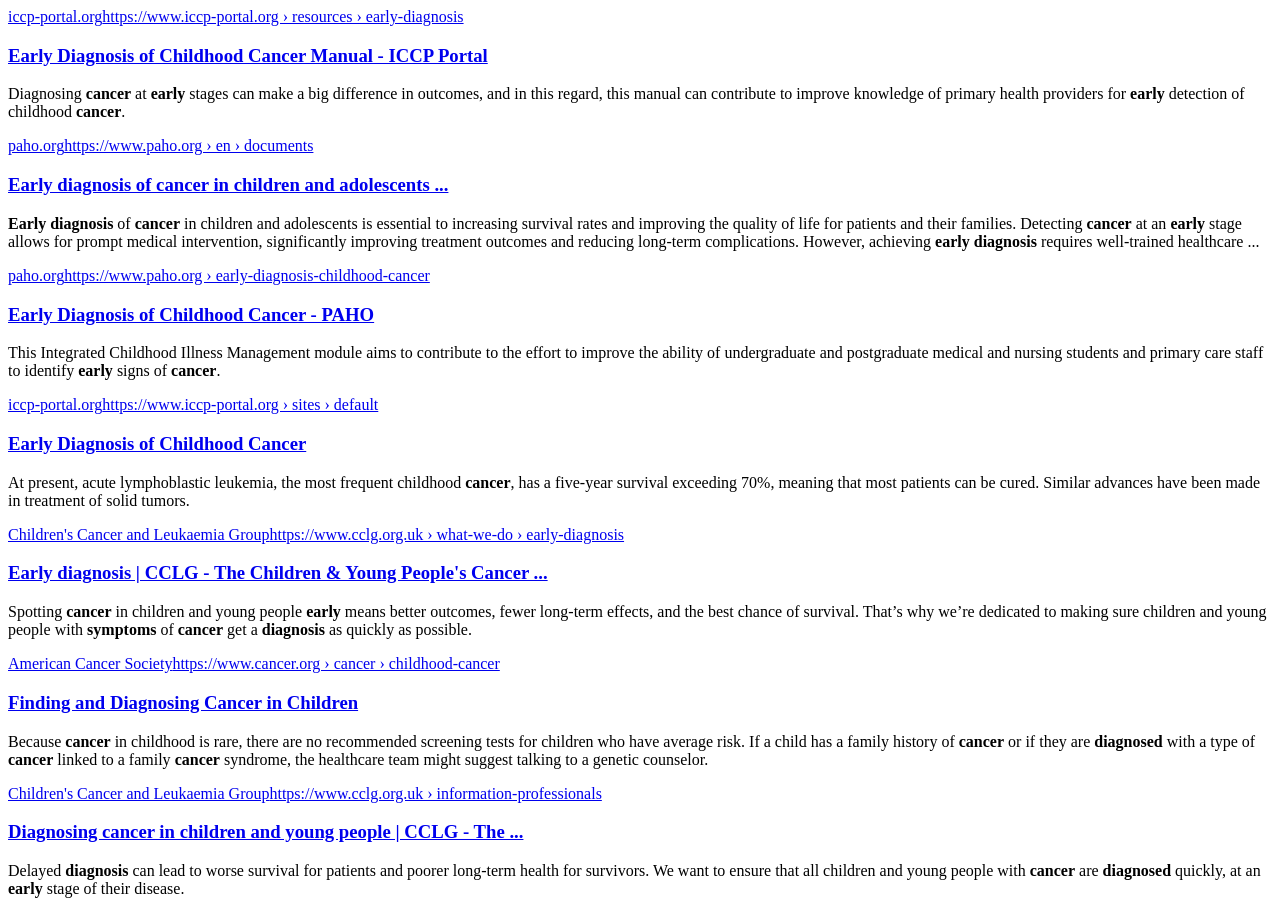
<file: tests/fixtures/yahoo_without_tracking_attribute.html>
<!doctype html><title>Sanitized Yahoo alternate result layout</title><div id="web"><div class="dd fst algo algo-sr relsrch Sr"><div class="compTitle options-toggle"><a class="d-ib va-top mt-38 mb-4 mxw-100p" href="https://www.iccp-portal.org/resources/early-diagnosis-childhood-cancer-manual"><div class="d-ib p-abs t-0 l-0 fz-13 lh-16 fc-dustygray wr-bw ls-n fw-m"><div class="thmb algo-favicon bd-1-E3E3E3 bdr-100 p-5 bgc-4th w-16 h-16 va-mid mr-8"></div><span class="d-ib va-mid"><span class="fc-141414 d-b">iccp-portal.org</span>https://www.iccp-portal.org › resources › early-diagnosis</span></div><h3 class="title fc-2015C2-imp pt-6 ivmt-6 mxw-100p"><span class="d-b fz-20 lh-24 tc ls-024 fw-500">Early Diagnosis of Childhood Cancer Manual - ICCP Portal</span></h3></a></div><div class="compText aAbs"><p class="fc-dustygray fz-14 lh-22 ls-02 mah-44 ov-h d-box fbox-ov fbox-lc2"> Diagnosing <b>cancer</b> at <b>early</b> stages can make a big difference in outcomes, and in this regard, this manual can contribute to improve knowledge of primary health providers for <b>early</b> detection of childhood <b>cancer</b>. </p></div></div><div class="dd lst algo algo-sr relsrch Sr"><div class="compTitle options-toggle"><a class="d-ib va-top mt-38 mb-4 mxw-100p" href="https://www.paho.org/en/documents/early-diagnosis-cancer-children-and-adolescents-interactive-quick-reference-guide"><div class="d-ib p-abs t-0 l-0 fz-13 lh-16 fc-dustygray wr-bw ls-n fw-m"><div class="thmb algo-favicon bd-1-E3E3E3 bdr-100 p-5 bgc-4th w-16 h-16 va-mid mr-8"></div><span class="d-ib va-mid"><span class="fc-141414 d-b">paho.org</span>https://www.paho.org › en › documents</span></div><h3 class="title fc-2015C2-imp pt-6 ivmt-6 mxw-100p"><span class="d-b fz-20 lh-24 tc ls-024 fw-500">Early diagnosis of cancer in children and adolescents ...</span></h3></a></div><div class="compText aAbs"><p class="fc-dustygray fz-14 lh-22 ls-02 mah-44 ov-h d-box fbox-ov fbox-lc2"> <b>Early</b> <b>diagnosis</b> of <b>cancer</b> in children and adolescents is essential to increasing survival rates and improving the quality of life for patients and their families. Detecting <b>cancer</b> at an <b>early</b> stage allows for prompt medical intervention, significantly improving treatment outcomes and reducing long-term complications. However, achieving <b>early</b> <b>diagnosis</b> requires well-trained healthcare ... </p></div></div><div class="dd fst algo algo-sr relsrch Sr"><div class="compTitle options-toggle"><a class="d-ib va-top mt-38 mb-4 mxw-100p" href="https://www.paho.org/en/documents/early-diagnosis-childhood-cancer"><div class="d-ib p-abs t-0 l-0 fz-13 lh-16 fc-dustygray wr-bw ls-n fw-m"><div class="thmb algo-favicon bd-1-E3E3E3 bdr-100 p-5 bgc-4th w-16 h-16 va-mid mr-8"></div><span class="d-ib va-mid"><span class="fc-141414 d-b">paho.org</span>https://www.paho.org › early-diagnosis-childhood-cancer</span></div><h3 class="title fc-2015C2-imp pt-6 ivmt-6 mxw-100p"><span class="d-b fz-20 lh-24 tc ls-024 fw-500">Early Diagnosis of Childhood Cancer - PAHO</span></h3></a></div><div class="compText aAbs"><p class="fc-dustygray fz-14 lh-22 ls-02 mah-44 ov-h d-box fbox-ov fbox-lc2"> This Integrated Childhood Illness Management module aims to contribute to the effort to improve the ability of undergraduate and postgraduate medical and nursing students and primary care staff to identify <b>early</b> signs of <b>cancer</b>. </p></div></div><div class="dd algo algo-sr relsrch Sr"><div class="compTitle options-toggle"><a class="d-ib va-top mt-38 mb-4 mxw-100p" href="https://www.iccp-portal.org/sites/default/files/resources/Manual%20AIEPI_ENG.pdf"><div class="d-ib p-abs t-0 l-0 fz-13 lh-16 fc-dustygray wr-bw ls-n fw-m"><div class="thmb algo-favicon bd-1-E3E3E3 bdr-100 p-5 bgc-4th w-16 h-16 va-mid mr-8"><noscript class="loading-lazy"></noscript></div><span class="d-ib va-mid"><span class="fc-141414 d-b">iccp-portal.org</span>https://www.iccp-portal.org › sites › default</span></div><h3 class="title fc-2015C2-imp pt-6 ivmt-6 mxw-100p"><span class="d-b fz-20 lh-24 tc ls-024 fw-500">Early Diagnosis of Childhood Cancer</span></h3></a></div><div class="compText aAbs"><p class="fc-dustygray fz-14 lh-22 ls-02 mah-44 ov-h d-box fbox-ov fbox-lc2"> At present, acute lymphoblastic leukemia, the most frequent childhood <b>cancer</b>, has a five-year survival exceeding 70%, meaning that most patients can be cured. Similar advances have been made in treatment of solid tumors. </p></div></div><div class="dd algo algo-sr relsrch Sr"><div class="compTitle options-toggle"><a class="d-ib va-top mt-38 mb-4 mxw-100p" href="https://www.cclg.org.uk/what-we-do/early-diagnosis"><div class="d-ib p-abs t-0 l-0 fz-13 lh-16 fc-dustygray wr-bw ls-n fw-m"><div class="thmb algo-favicon bd-1-E3E3E3 bdr-100 p-5 bgc-4th w-16 h-16 va-mid mr-8"><noscript class="loading-lazy"></noscript></div><span class="d-ib va-mid"><span class="fc-141414 d-b">Children's Cancer and Leukaemia Group</span>https://www.cclg.org.uk › what-we-do › early-diagnosis</span></div><h3 class="title fc-2015C2-imp pt-6 ivmt-6 mxw-100p"><span class="d-b fz-20 lh-24 tc ls-024 fw-500">Early diagnosis | CCLG - The Children &amp; Young People's Cancer ...</span></h3></a></div><div class="compText aAbs"><p class="fc-dustygray fz-14 lh-22 ls-02 mah-44 ov-h d-box fbox-ov fbox-lc2"> Spotting <b>cancer</b> in children and young people <b>early</b> means better outcomes, fewer long-term effects, and the best chance of survival. That’s why we’re dedicated to making sure children and young people with <b>symptoms</b> of <b>cancer</b> get a <b>diagnosis</b> as quickly as possible. </p></div></div><div class="dd algo algo-sr relsrch Sr"><div class="compTitle options-toggle"><a class="d-ib va-top mt-38 mb-4 mxw-100p" href="https://www.cancer.org/cancer/childhood-cancer/signs-symptoms-diagnosis.html"><div class="d-ib p-abs t-0 l-0 fz-13 lh-16 fc-dustygray wr-bw ls-n fw-m"><div class="thmb algo-favicon bd-1-E3E3E3 bdr-100 p-5 bgc-4th w-16 h-16 va-mid mr-8"><noscript class="loading-lazy"></noscript></div><span class="d-ib va-mid"><span class="fc-141414 d-b">American Cancer Society</span>https://www.cancer.org › cancer › childhood-cancer</span></div><h3 class="title fc-2015C2-imp pt-6 ivmt-6 mxw-100p"><span class="d-b fz-20 lh-24 tc ls-024 fw-500">Finding and Diagnosing Cancer in Children</span></h3></a></div><div class="compText aAbs"><p class="fc-dustygray fz-14 lh-22 ls-02 mah-44 ov-h d-box fbox-ov fbox-lc2"> Because <b>cancer</b> in childhood is rare, there are no recommended screening tests for children who have average risk. If a child has a family history of <b>cancer</b> or if they are <b>diagnosed</b> with a type of <b>cancer</b> linked to a family <b>cancer</b> syndrome, the healthcare team might suggest talking to a genetic counselor. </p></div></div><div class="dd lst algo algo-sr relsrch Sr"><div class="compTitle options-toggle"><a class="d-ib va-top mt-38 mb-4 mxw-100p" href="https://www.cclg.org.uk/information-professionals/diagnosing-cancer-children-and-young-people"><div class="d-ib p-abs t-0 l-0 fz-13 lh-16 fc-dustygray wr-bw ls-n fw-m"><div class="thmb algo-favicon bd-1-E3E3E3 bdr-100 p-5 bgc-4th w-16 h-16 va-mid mr-8"><noscript class="loading-lazy"></noscript></div><span class="d-ib va-mid"><span class="fc-141414 d-b">Children's Cancer and Leukaemia Group</span>https://www.cclg.org.uk › information-professionals</span></div><h3 class="title fc-2015C2-imp pt-6 ivmt-6 mxw-100p"><span class="d-b fz-20 lh-24 tc ls-024 fw-500">Diagnosing cancer in children and young people | CCLG - The ...</span></h3></a></div><div class="compText aAbs"><p class="fc-dustygray fz-14 lh-22 ls-02 mah-44 ov-h d-box fbox-ov fbox-lc2"> Delayed <b>diagnosis</b> can lead to worse survival for patients and poorer long-term health for survivors. We want to ensure that all children and young people with <b>cancer</b> are <b>diagnosed</b> quickly, at an <b>early</b> stage of their disease. </p></div></div></div>
</file>
